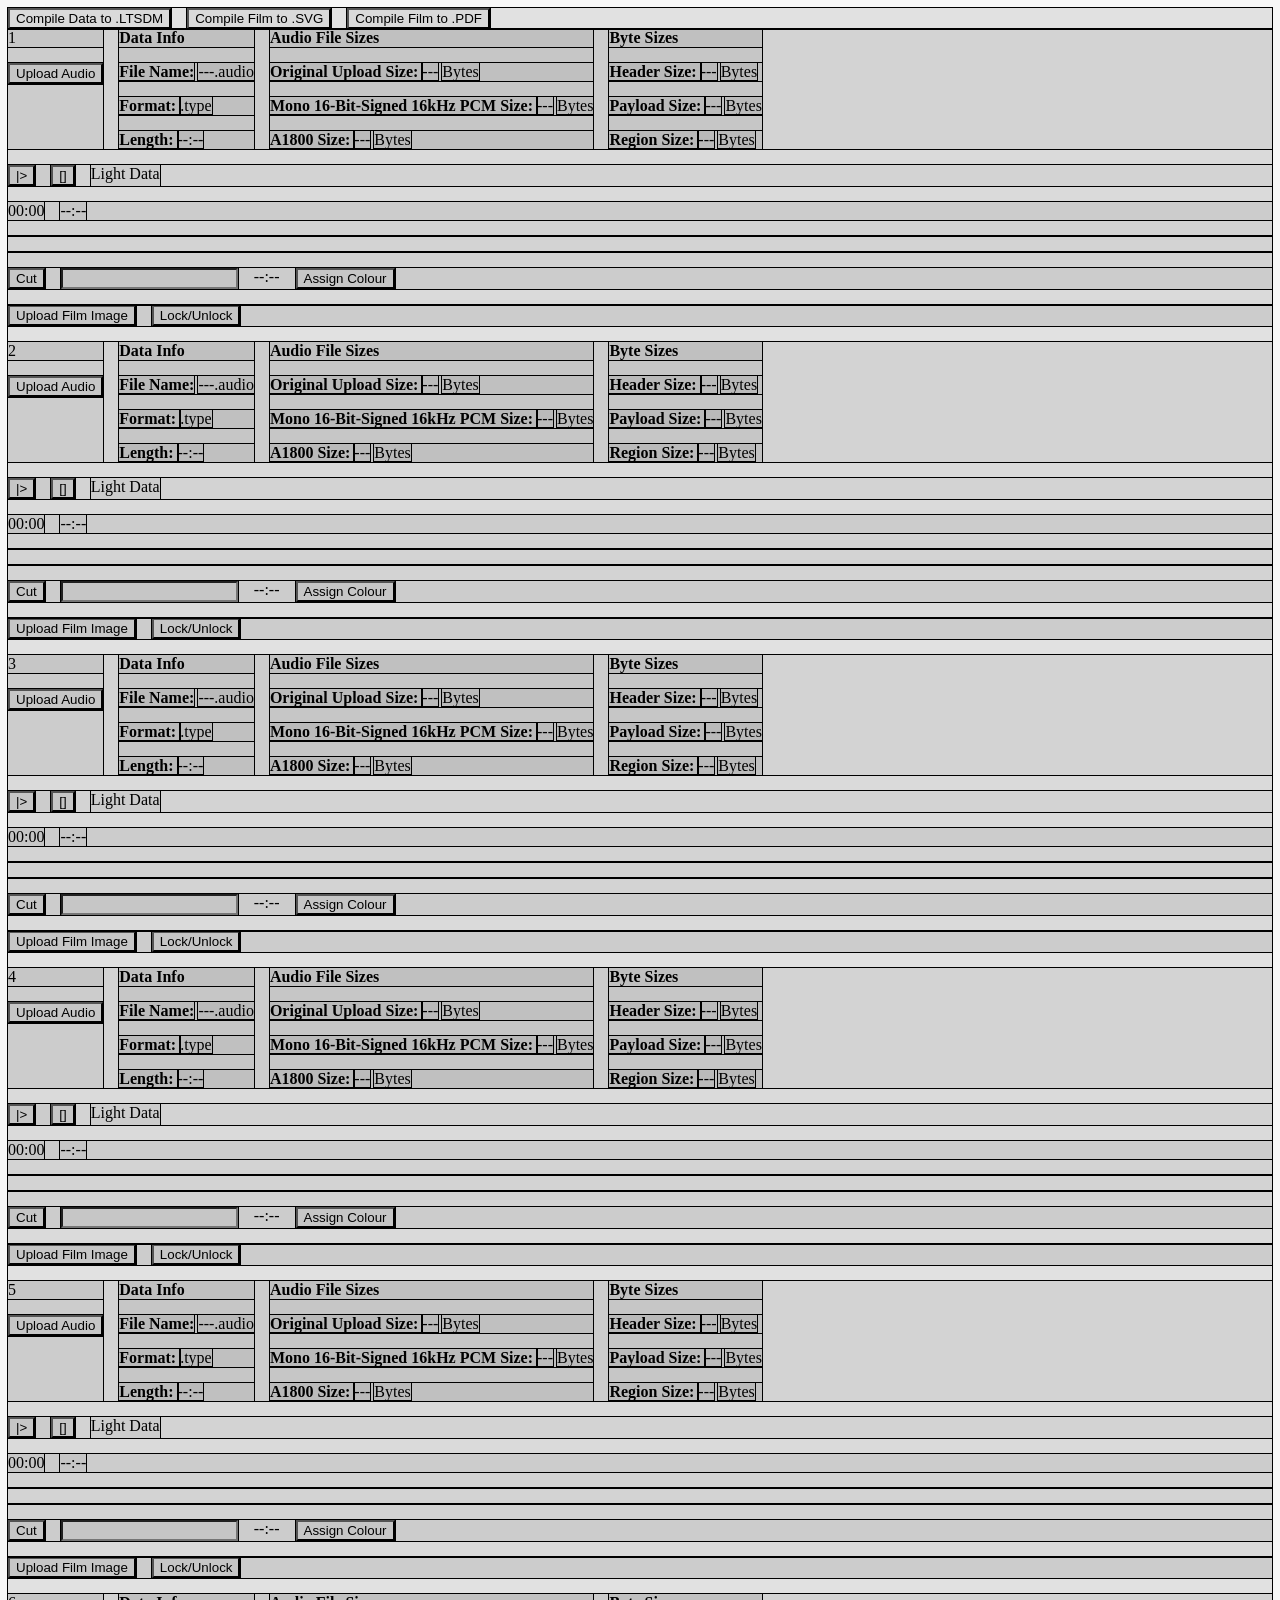
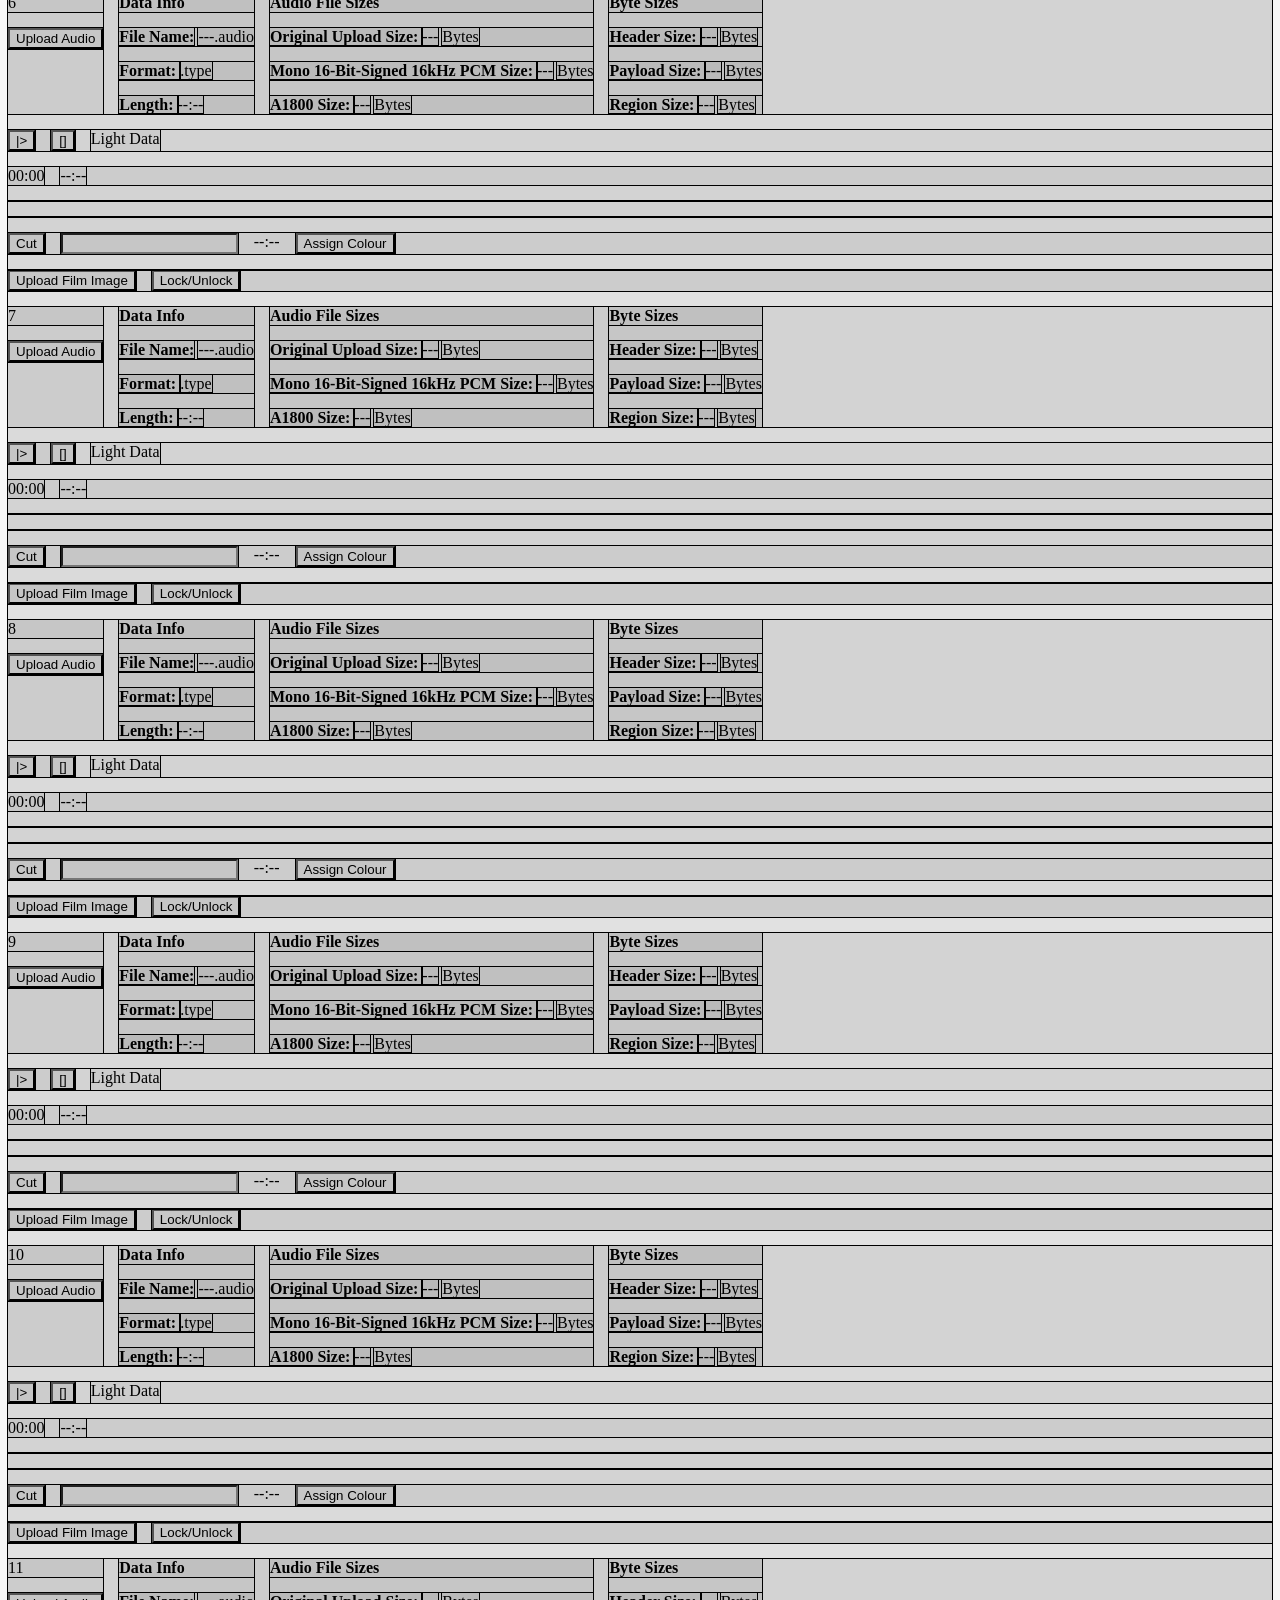
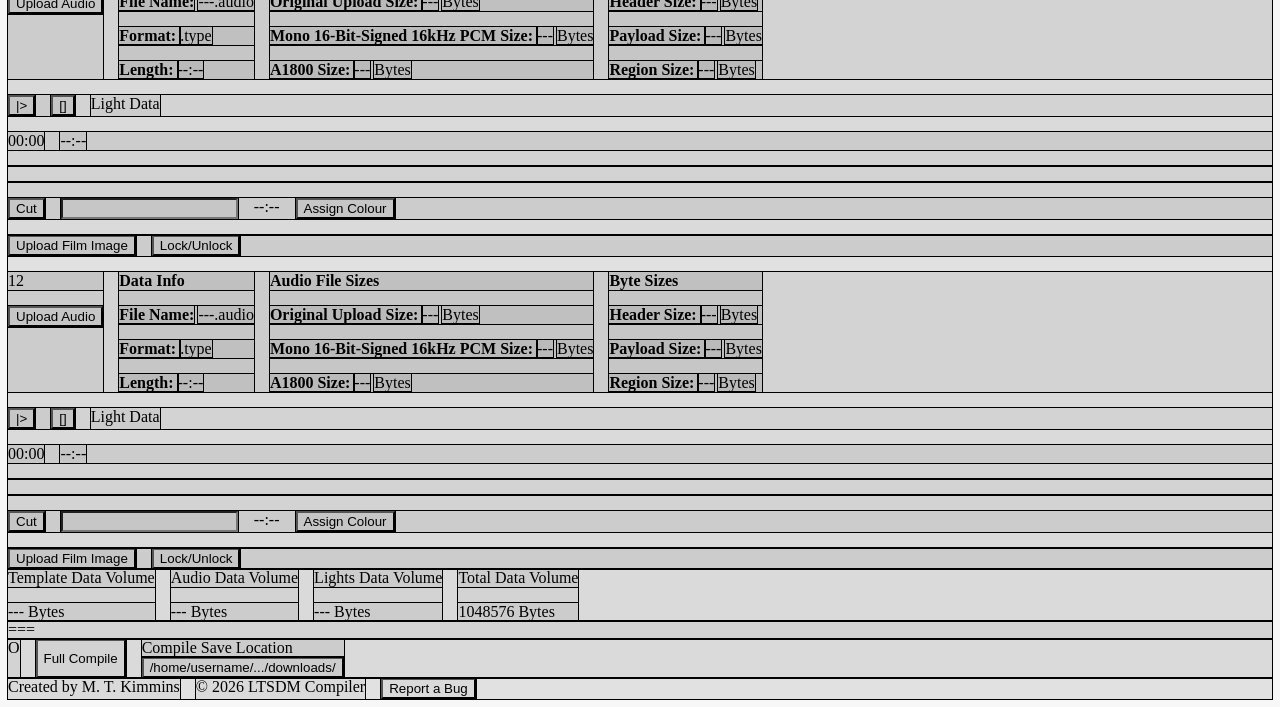
<file: web/index.html>
<!DOCTYPE html>
<html>
    <head>
        <title>LTSDM Compiler</title>
        <link rel="stylesheet" href="stylesheet.css">
    </head>
    <body>
        <main>
            <!--sticky taskbar at top-->
            <div id="top-taskbar" class="h-split">
                <button id="compile-ltsdm-button">Compile Data to .LTSDM</button>
                <button id="compile-svg-button">Compile Film to .SVG</button>
                <button id="compile-pdf-button">Compile Film to .PDF</button>
            </div>

            <!--this holds all the frames-->
            <div id="data-container" class="v-split v-scroll">


                <!--populate with 12 frames as children here-->
                <div id="frame" class="v-split">

                    <div class="information-container h-split">
                        <div class="id-col v-split">
                            <div class="frame-number">1</div>
                            <button class="audio-upload-button">Upload Audio</button>
                            <input class="audio-input" type="file" accept=".wav" hidden>
                        </div>
                        <div class="info-col h-split">
                            <div class="data-info-col v-split">
                                <span class="title">Data Info</span>
                                <div>
                                    <span class="title">File Name:</span>
                                    <span class="file-name">---.audio</span>
                                </div>
                                <div>
                                    <span class="title">Format: </span>
                                    <span class="format">.type</span>
                                </div>
                                <div>
                                    <span class="title">Length: </span>
                                    <span class="length">--:--</span>
                                </div>
                            </div>
                            <div class="file-size-col v-split">
                                <span class="title">Audio File Sizes</span>
                                <div>
                                    <span class="title">Original Upload Size: </span>
                                    <span class="og-size">---</span>
                                    <span> Bytes</span>
                                </div>
                                <div>
                                    <span class="title">Mono 16-Bit-Signed 16kHz PCM Size: </span>
                                    <span class="std-pcm-size">---</span>
                                    <span> Bytes</span>
                                </div>
                                <div>
                                    <span class="title">A1800 Size: </span>
                                    <span class="a1800-size">---</span>
                                    <span> Bytes</span>
                                </div>
                            </div>
                            <div class="byte-size-col v-split">
                                <span class="title">Byte Sizes</span>
                                <div>
                                    <span class="title">Header Size: </span>
                                    <span class="header-size">---</span>
                                    <span> Bytes</span>
                                </div>
                                <div>
                                    <span class="title">Payload Size: </span>
                                    <span class="payload-size">---</span>
                                    <span> Bytes</span>
                                </div>
                                <div>
                                    <span class="title">Region Size: </span>
                                    <span class="region-size">---</span>
                                    <span> Bytes</span>
                                </div>
                            </div>
                        </div>
                    </div>

                    <div class="audio-playback-row h-split">
                        <div class="play-buttons-col h-split">
                            <button class="play-button">|></button>
                            <button class="stop-button">[]</button>
                        </div>
                        <div class="light-title">Light Data</div>
                    </div>

                    <div class="light-mixer-container v-split">
                        <div class="overall-times h-split">
                            <div class="time-start">00:00</div>
                            <div class="time-end">--:--</div>
                        </div>
                        <div class="segments-display h-scroll"></div>
                        <div class="overall-slider"></div>
                        <div class="utility-row h-split">
                            <button class="cut-button">Cut</button>
                            <input class="current-time" type="text">--:--</input>
                            <button class="assign-colour-button">Assign Colour</button>
                        </div>
                    </div>

                    <div class="film-image-container">
                        <div class="image-viewer">
                            <div class="image-mask">
                                <div class="image-viewport"></div>
                            </div>
                        </div>
                        <div class="image-buttons h-split">
                            <button class="image-upload-button">Upload Film Image</button>
                            <button class="image-edit-button">Lock/Unlock</button>
                        </div>
                    </div>
                </div>
            </div>

            <!--this is sticky to the bottom and shows data room, progress, and the ability to fully compile everything-->
            <div id="summary-panel">
                <div id="data-stats-container" class="h-split">
                    <!--horizontal splits-->
                    <div id="template-data-counter" class="v-split">
                        <div>Template Data Volume</div>
                        <div>--- Bytes</div>
                    </div>
                    <div id="audio-data-counter" class="v-split">
                        <div>Audio Data Volume</div>
                        <div>--- Bytes</div>
                    </div>
                    <div id="light-data-counter" class="v-split">
                        <div>Lights Data Volume</div>
                        <div>--- Bytes</div>
                    </div>
                    <div id="total-data-counter" class="v-split">
                        <div>Total Data Volume</div>
                        <div>1048576 Bytes</div>
                    </div>
                </div>
                <div id="capacity-bar-container">
                    <div id="capacity-bar">===</div>
                </div>
                <div id="compile-controls" class="h-split">
                    <div id="reticle">O</div>
                    <button id="full-compile-button">Full Compile</button>
                    <div id="compile-location">
                        <div>Compile Save Location</div>
                        <button>/home/username/.../downloads/</button>
                    </div>
                </div>
            </div>
        </main>    
        <script type="module" src="script.js"></script>
    </body>
    <footer>
        <div id="footer-links" class="h-split">
            <span>Created by M. T. Kimmins</span>
            <span>&copy; 2026 LTSDM Compiler</span>
            <button>Report a Bug</button>
        </div>
    </footer>
</html>
</file>
<file: web/stylesheet.css>
/*DEBUG DRAW ALL BOUNDARIES
*/
* {
    outline: 1px solid black;
    background-color: rgba(0, 0, 0, 0.03);
}

.h-split {
    display: flex;
    flex-direction: row;
    gap: 16px;
}

.v-split {
    display: flex;
    flex-direction: column;
    gap: 16px;
}

.stick-top {
    position:sticky;
    top: 0;
    z-index: 1000;
}

.h-scroll {
    overflow-x: scroll;
    overflow-y: hidden;
}

.v-scroll {
    overflow-y: scroll;
    overflow-x: hidden;
}

.title {
    font-size: 1em;
    font-weight: bold;
}
</file>
